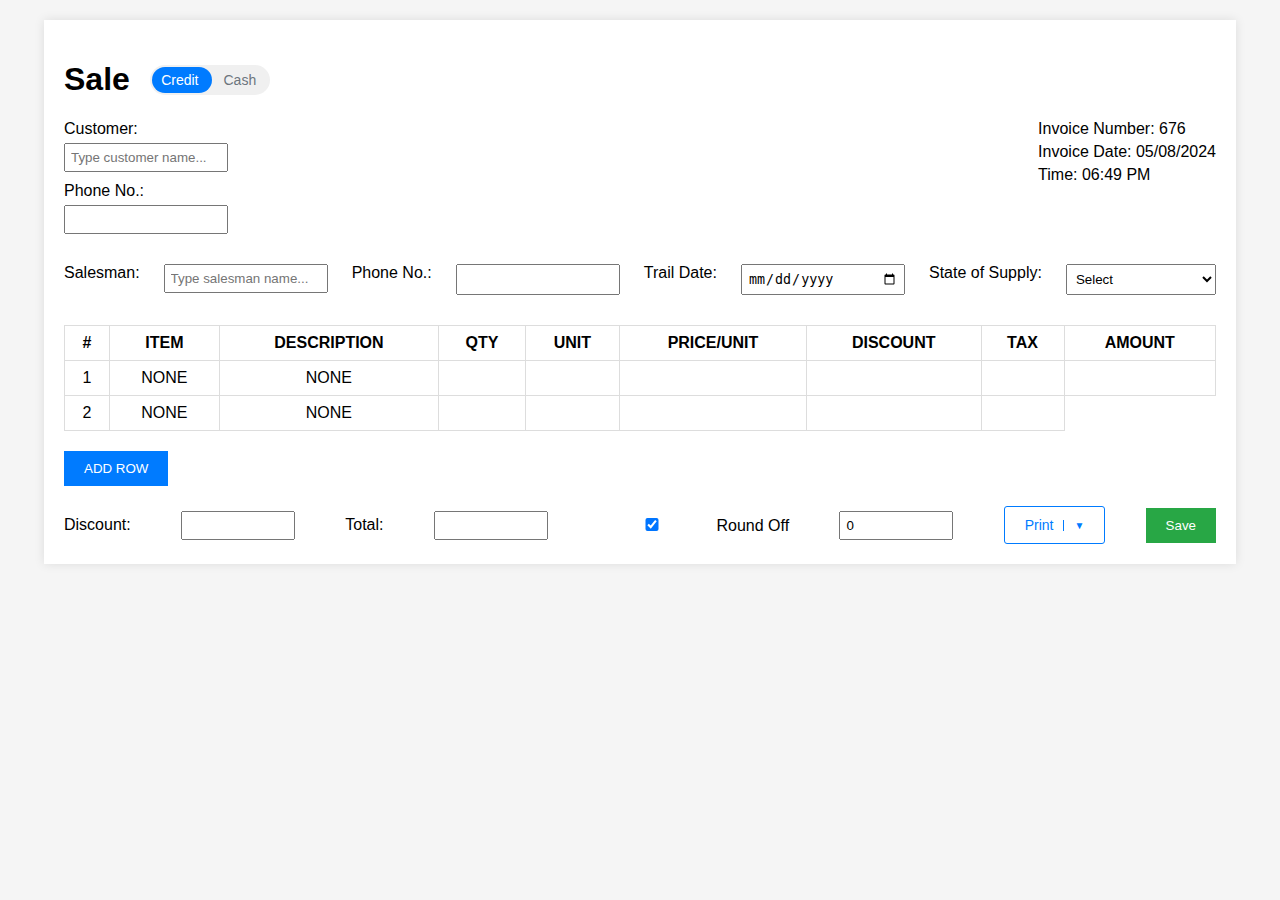
<file: index.html>
<!DOCTYPE html>
<html lang="en">
<head>
    <meta charset="UTF-8">
    <meta name="viewport" content="width=device-width, initial-scale=1.0">
    <title>Invoice Page</title>
    <link rel="stylesheet" href="styles.css">
</head>
<body>
    <div class="container">
        <div class="header">
            <h1>Sale</h1>
            <div class="toggle-container">
                <input type="checkbox" id="toggle" class="toggle-input">
                <label for="toggle" class="toggle-label">
                    <span class="toggle-option">Credit</span>
                    <span class="toggle-option">Cash</span>
                    <span class="toggle-slider"></span>
                </label>
            </div>
        </div>

        <div class="invoice-details">
            <div class="left">
                <label for="customer">Customer:</label>
                <input type="text" id="customer" placeholder="Type customer name..." oninput="showCustomerSuggestions(this.value)">
                <div id="customer-suggestions" class="customersuggestions"></div>
                <label for="customer-phone">Phone No.:</label> <!-- Updated ID here -->
                <input type="text" id="customer-phone"> <!-- Updated ID here -->
            </div>
            <div class="right">
                <label id="invoice-number">Invoice Number: 676</label>
                <label id="invoice-date">Invoice Date: 05/08/2024</label>
                <label id="invoice-time">Time: 06:49 PM</label>
            </div>
        </div>
        
        <div class="details-row">
            <label for="salesman">Salesman:</label>
            <div class="inp">
                <input type="text" id="salesman" placeholder="Type salesman name..." oninput="showSalesmanSuggestions(this.value)">
                <div id="salesman-suggestions" class="salesmansuggestions"></div>
            </div>
            <label for="salesman-phone">Phone No.:</label> 
            <input type="text" id="salesman-phone"> 
            <label for="trail-date">Trail Date:</label>
            <input type="date" id="trail-date">
            <label for="state-supply">State of Supply:</label>
            <select id="state-supply">
                <option>Select</option>
            </select>
        </div>

        <table>
            <thead>
                <tr>
                    <th>#</th>
                    <th>ITEM</th>
                    <th>DESCRIPTION</th>
                    <th>QTY</th>
                    <th>UNIT</th>
                    <th>PRICE/UNIT</th>
                    <th>DISCOUNT</th>
                    <th>TAX</th>
                    <th>AMOUNT</th>
                </tr>
            </thead>
            <tbody>
                <tr>
                    <td>1</td>
                    <td>NONE</td>
                    <td>NONE</td>
                    <td></td>
                    <td></td>
                    <td></td>
                    <td></td>
                    <td></td>
                    <td></td>
                </tr>
                <tr>
                    <td>2</td>
                    <td>NONE</td>
                    <td>NONE</td>
                    <td></td>
                    <td></td>
                    <td></td>
                    <td></td>
                    <td></td>
                </tr>
            </tbody>
        </table>

        <button class="add-row">ADD ROW</button>

        <div class="footer">
            <label for="discount">Discount:</label>
            <input type="text" id="discount">
            <label for="total">Total:</label>
            <input type="text" id="total">
            <label>
                <input type="checkbox" checked>
                Round Off
            </label>
            <input type="text" value="0">
            <button class="print-button">Print <span class="dropdown-arrow" style="border-left: 1.5px solid #007bff;">▼</span></button>
            <button class="save">Save</button>
        </div>
    </div>
    <script src="script.js"></script>
</body>
</html>
</file>
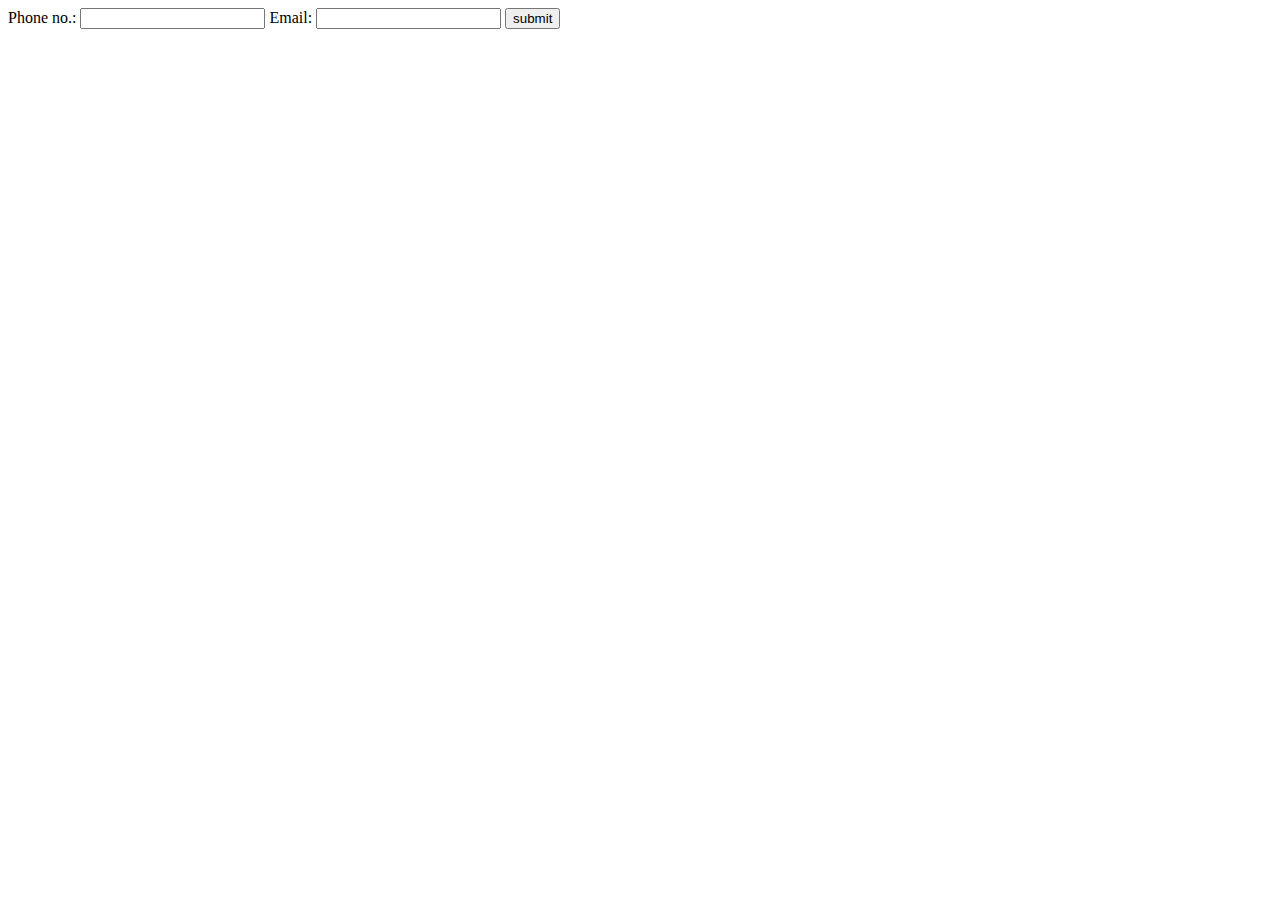
<file: Html/otpverify.html>
<!DOCTYPE html>
<html lang="en">
<head>
  <meta charset="UTF-8">
  <meta name="viewport" content="width=device-width, initial-scale=1.0">
  <title>verfication</title>
</head>
<body>
  <form id="numberandEmailverify"onsubmit="return validateForm()">
    <label for="phoneNo">Phone no.:  </label>
    <input type="tel" id="phoneNo">
    <label for="email">Email:  </label>
    <input type="email" id="email">
    <input type="submit" value="submit">
  </form>

  <script>
   function validateForm() {
      let isValid = true;

      // Validate Phone Number
      const phoneNo = document.getElementById('phoneNo').value;
      const digitsOnly = phoneNo.replace(/\D/g, ''); // Remove non-digit characters
      if (digitsOnly.length !== 10) {
        alert('Phone number must be exactly 10 digits long.');
        isValid = false;
      }
      // Validate Email
      const email = document.getElementById('email').value;
      const emailPattern = /^[a-zA-Z0-9._%+-]+@[a-zA-Z0-9.-]+\.[a-zA-Z]{2,}$/;
      if (!emailPattern.test(email)) {
        alert('Please enter a valid email address.');
        isValid = false;
      }

      return isValid; // Prevent form submission if there are errors
    }
  </script>
</body>
</html>
</file>
<file: styles.css>
body {
    font-family: Arial, sans-serif;
    background-color: #f5f5f5;
    margin: 0;
    padding: 0;
}

.container {
    width: 90%;
    margin: 20px auto;
    background-color: #fff;
    padding: 20px;
    box-shadow: 0 0 10px rgba(0, 0, 0, 0.1);
}

.invoice-details,
.details-row {
    display: flex;
    position: relative;
    justify-content: space-between;
    margin-bottom: 20px;
}

.invoice-details label,
.details-row label {
    display: block;
    margin-bottom: 5px;
}

.invoice-details select,
.invoice-details input,
.details-row input,
.details-row select {
    padding: 5px;
    margin-bottom: 10px;
    width: 150px;
}

table {
    width: 100%;
    border-collapse: collapse;
    margin-bottom: 20px;
}

table th,
table td {
    border: 1px solid #ddd;
    padding: 8px;
    text-align: center;
}

.add-row {
    display: block;
    margin: 0 auto 20px;
    padding: 10px 20px;
    background-color: #007bff;
    color: #fff;
    border: none;
    cursor: pointer;
    margin-left: 0;
}

.footer {
    display: flex;
    justify-content: space-between;
    align-items: center;
}

.footer label {
    margin-right: 10px;
}

.footer input {
    padding: 5px;
    margin-right: 10px;
    width: 100px;
}

.save {
    background-color: #28a745;
    color: #fff;
    padding: 10px 20px;
    border: none;
    cursor: pointer;
}

.print-button {
    background-color: #ffffff;
    color: #007bff;
    border: 1px solid #007bff;
    padding: 10px 20px;
    font-size: 14px;
    cursor: pointer;
    display: inline-flex;
    align-items: center;
    border-radius: 3px;
}

.print-button:hover {
    background-color: #cff3ee;
}

.print-button:focus {
    outline: none;
}

.dropdown-arrow {
    font-size: 10px;
    margin-left: 10px;
    padding-left: 10px;
    border-left: 1.5px solid #007bff;
    height: 100%; /* Ensures the arrow spans the full height of the button */
    display: flex;
    align-items: center;
}

/* Styling for the suggestions box */
.salesmansuggestions {
    border: 1px solid #c0c0c0;
    max-height: 150px;
    overflow-y: auto;
    position: absolute; /* Positioning relative to the parent */
    background-color: #fff;
    width: 200px; /* Match the width of the input field */
    display: none; /* Hidden by default */
    top: 100%; /* Position it directly below the input field */
    left: 0;
}
.inp{
    position: relative;
}

/* Styling for individual suggestion items */
.salesmansuggestions div {
    padding: 8px;
    cursor: pointer;
}

/* Styling for suggestion items on hover */
.salesmansuggestions div:hover {
    background-color: #f0f0f0;
}

.customersuggestions {
    border: 1px solid #c0c0c0;
    max-height: 150px;
    overflow-y: auto;
    position: absolute;
    background-color: #fff;
    width: 200px; /* Match width of the input box */
    display: none;
    z-index: 1000;
    
}

.customersuggestions div {
    padding: 8px;
    cursor: pointer;
}

.customersuggestions div:hover {
    background-color: #f0f0f0;
}


.header {
    display: flex;
    align-items: center;
}

.toggle-container {
    display: inline-block;
    position: relative;
    margin-left: 20px;
}

.toggle-input {
    display: none;
}

.toggle-label {
    display: flex;
    align-items: center;
    justify-content: space-between;
    width: 120px;
    height: 30px;
    background-color: #f0f0f0;
    border-radius: 15px;
    position: relative;
    cursor: pointer;
}

.toggle-option {
    width: 50%;
    text-align: center;
    font-size: 14px;
    color: #6c757d;
    user-select: none;
    z-index: 1;
    position: relative;
    transition: color 0.3s ease;
}

.toggle-slider {
    position: absolute;
    top: 2px;
    bottom: 2px;
    left: 2px;
    width: 50%;
    background-color: #007bff;
    border-radius: 15px;
    transition: all 0.3s ease;
}

/* Default state */
.toggle-label .toggle-option:first-child {
    color: white; /* White color for "Credit" when unchecked */
}

/* Checked state */
.toggle-input:checked + .toggle-label .toggle-slider {
    left: calc(50% + 2px);
}

.toggle-input:checked + .toggle-label .toggle-option:first-child {
    color: #6c757d; /* Gray color for "Credit" when "Cash" is selected */
}

.toggle-input:checked + .toggle-label .toggle-option:last-child {
    color: white; /* White color for "Cash" when selected */
}
</file>
